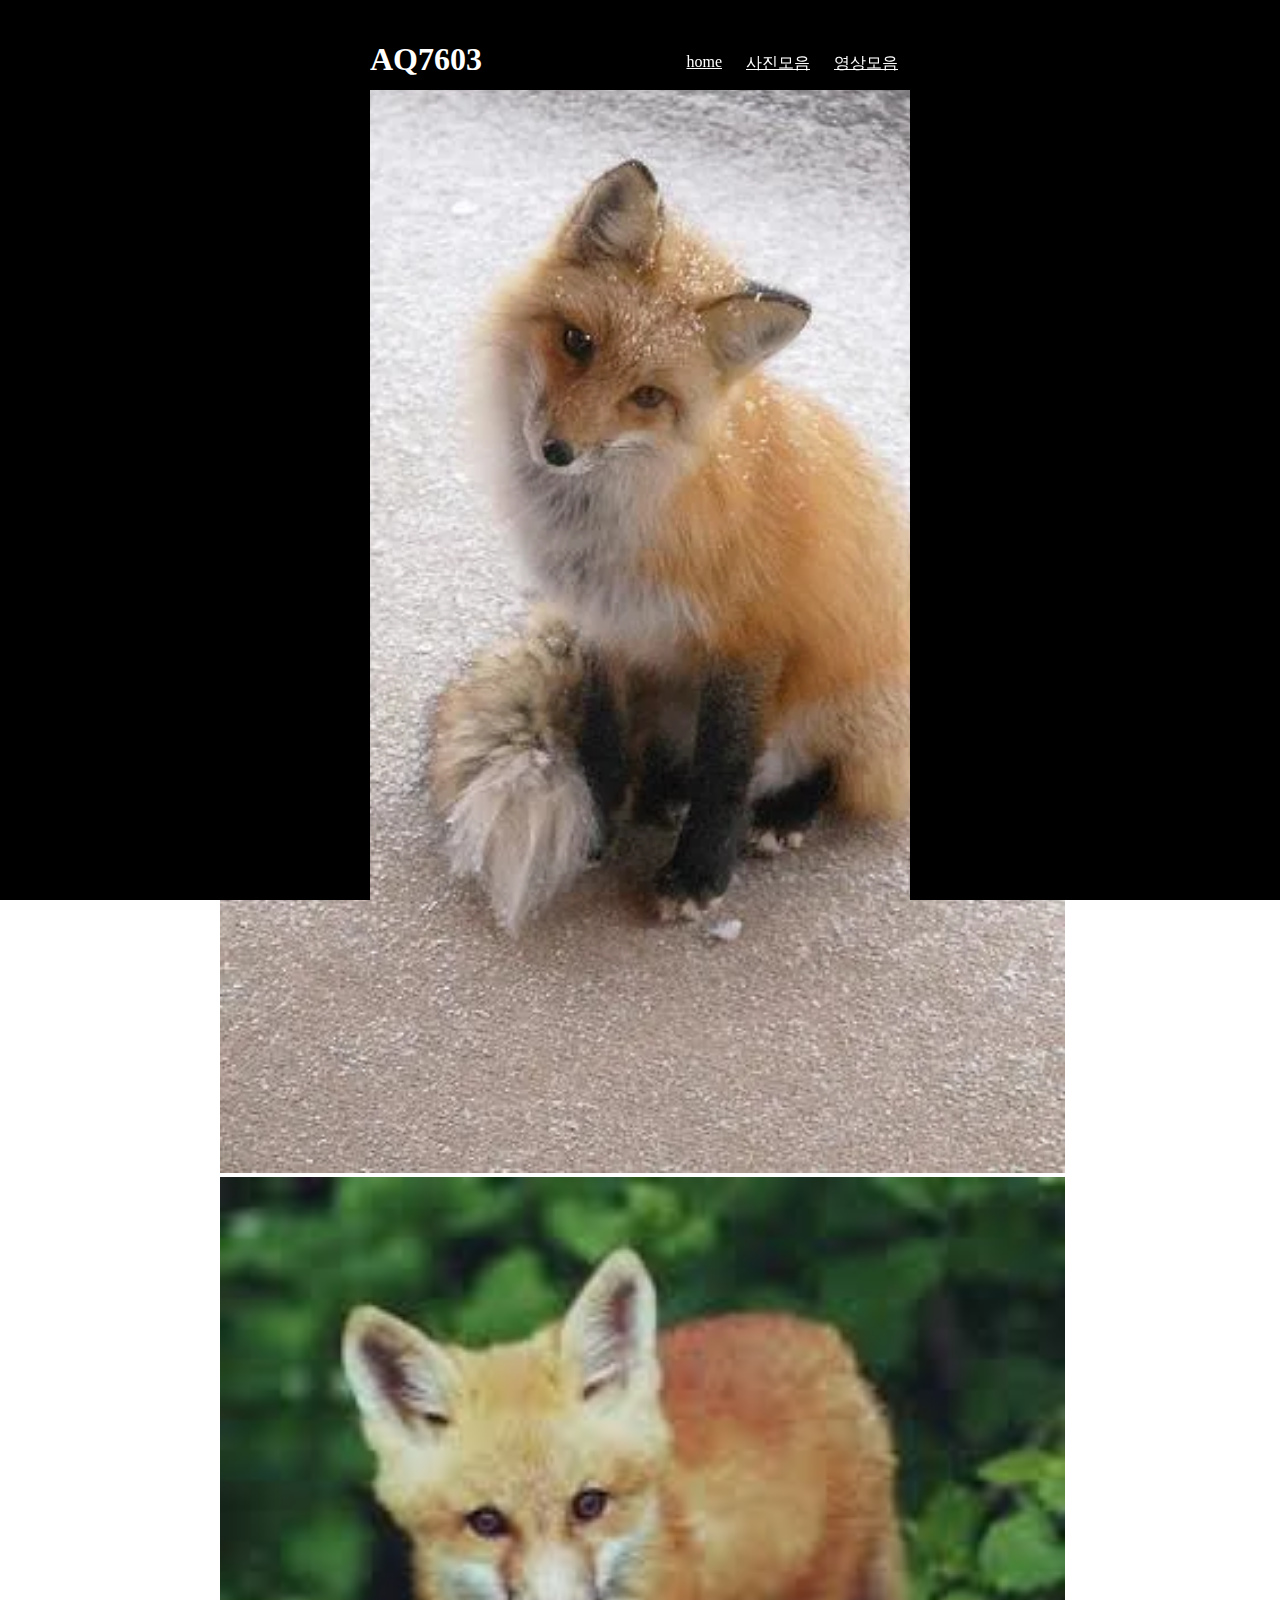
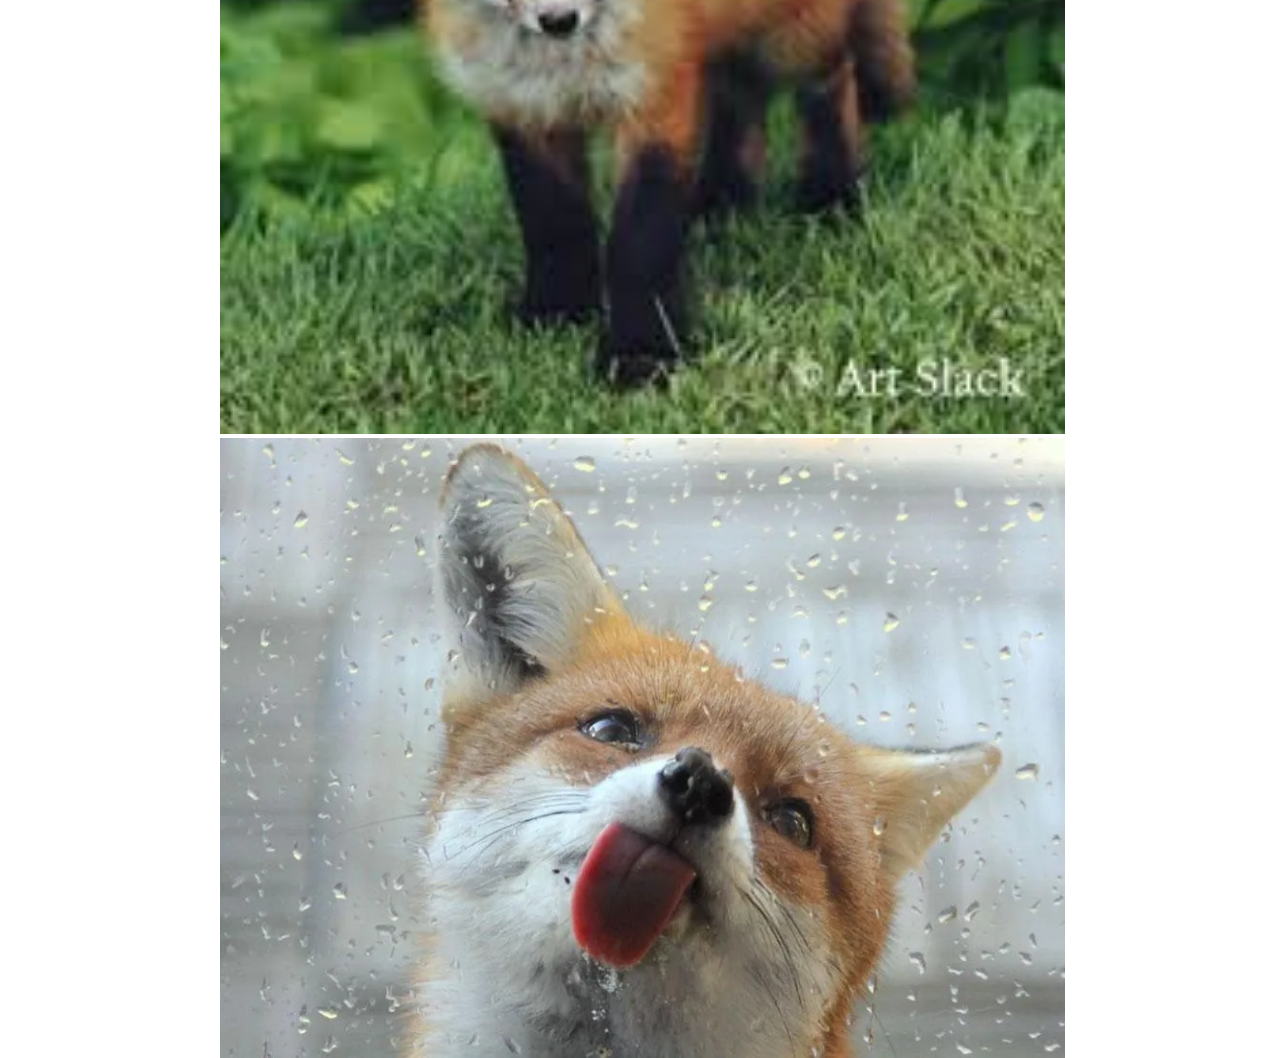
<file: 05091.html>
<!DOCTYPE html>  <!-- HTML5 문서임을 알려줌 -->
<html>
<head>

    <link rel="stylesheet" type="text/css" href="05091.css">
</head>
<body>
    <div>
        <p id="box1">박스</p>
        <p id="box1-1">박스</p>
        <h1 id="logo">AQ7603</h1>
    </div>
    <p id="box2">박스</p>
    <div id="menu">
        <a href="https://aq7603.github.io/0509.html" class="item">home</a>
        <a href="https://aq7603.github.io/05091.html" class="item">사진모음</a>
        <a href="#" class="item">영상모음</a>
    </div>

    <div>
        <p id="box3">박스</p>
        <p><img class="fox" src="fox1.webp" alt=""></p>
        <p></p><img class="fox" src="fox2.jpg" alt=""></p>
        <p></p><img class="fox" src="fox3.webp" alt=""></p>
    </div>
</body>
</html>
</file>
<file: 05091.css>
#logo {position: fixed;
    left: 370px;
    z-index: 9999;
    background-color: rgb(0, 0, 0);
    color: white;
    top: 41px;
    }
    #box1-1
    {width: 100%;
        position: fixed;
        background-color: black;
        height: 10%;
        z-index: 1100;
        }
    
    #box1{width: 370px;
    position: fixed;
    background-color: black;
    height: 100%;
    z-index: 100;}
    
    * {
        margin: 0;
      }
      #menu {
        width: 400px;
        height: 60px;
        position: fixed;
        top: 45px;
        right: 370px;
        display: flex;
        flex-direction: row;
        justify-content: flex-end;
      align-items: flex-start;
      z-index: 9999;
      }
    
      #box2{width: 370px;
        position: fixed;
        background-color: black;
        height: 100%;
        z-index: 100;
        right: 0px;}
        
      #menu > a:hover {
        background-color: rgba(0, 0, 0, 0.356);
        color: rgb(0, 0, 0);
      }
      .item {
        background-color: rgb(0, 0, 0);
        color: rgb(255, 255, 255);
        margin: 0 4px;
        padding: 8px;
      }
      .fox{
        position:relative;
        margin: 0 auto;
        width: 66%;
        left: 220px;
        color: black;
      background-color: black;
      top: 20px;
        }
        #box3{width: 100%;
        z-index: 1000;
    background-color: black;}
</file>
